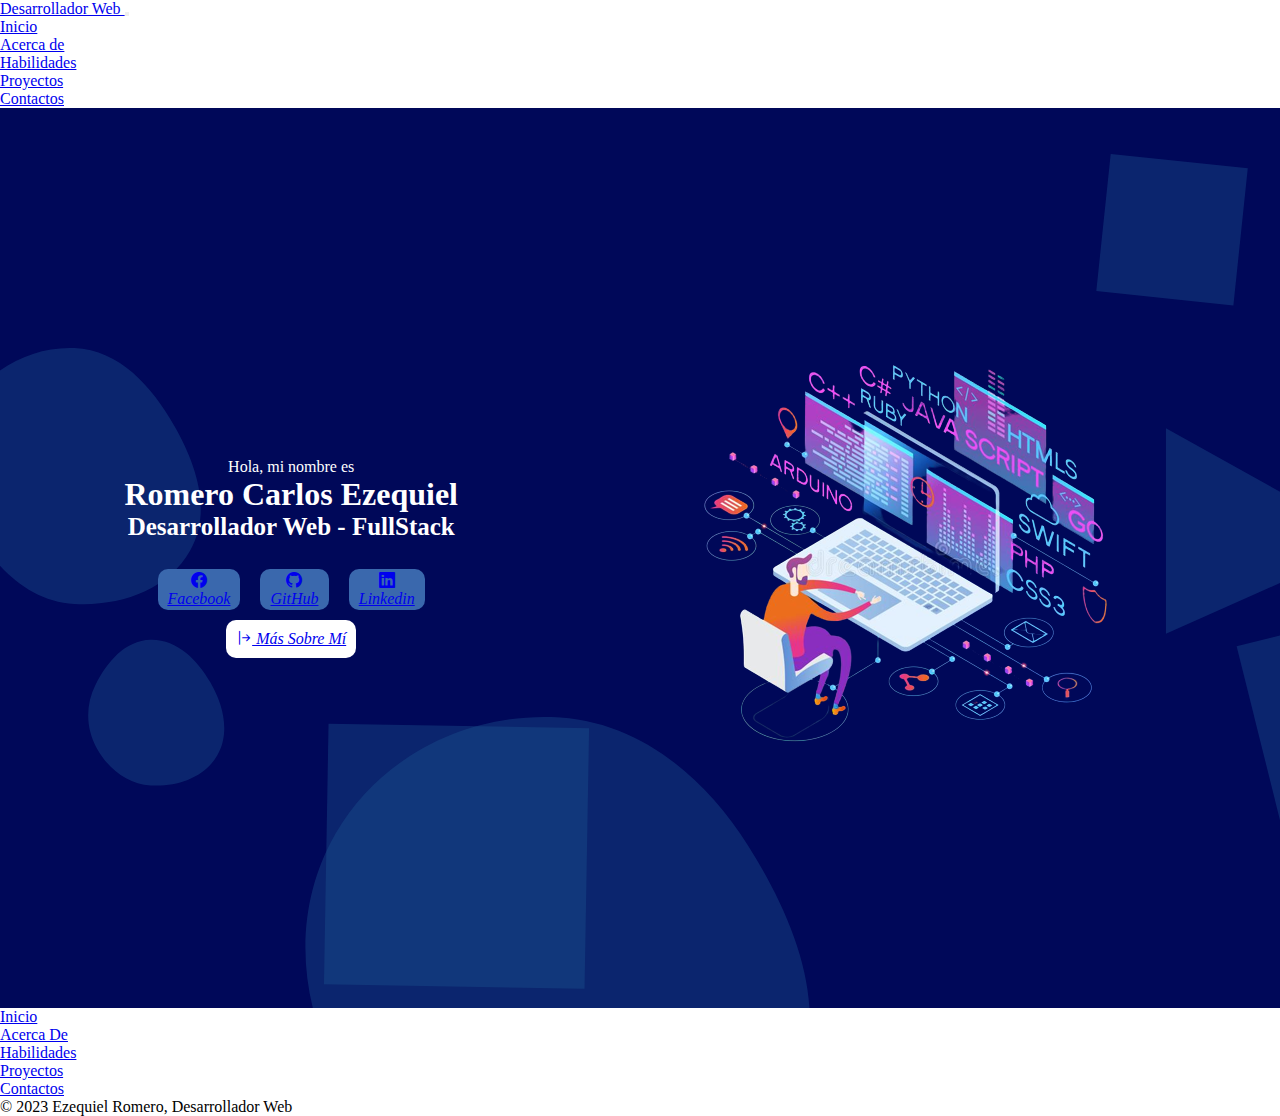
<file: index.html>
<!DOCTYPE html>
<html lang="es">
  <head>
    <meta charset="UTF-8" />
    <meta http-equiv="X-UA-Compatible" content="IE=edge" />
    <meta name="viewport" content="width=device-width, initial-scale=1.0" />
    <title>Portfolio - Inicio</title>
    <link
      href="https://cdn.jsdelivr.net/npm/bootstrap@5.3.0-alpha3/dist/css/bootstrap.min.css"
      rel="stylesheet"
      integrity="sha384-KK94CHFLLe+nY2dmCWGMq91rCGa5gtU4mk92HdvYe+M/SXH301p5ILy+dN9+nJOZ"
      crossorigin="anonymous"
    />
    <link
      rel="stylesheet"
      href="https://cdn.jsdelivr.net/npm/bootstrap-icons@1.10.5/font/bootstrap-icons.css"
    />
    <link rel="stylesheet" href="./styles/index.css" />
  </head>

  <body>
    <!-- Header -->
    <header>
      <nav class="navbar navbar-expand-lg bg-dark bg-gradient">
        <div class="container-fluid">
          <a class="navbar-brand col-lg-6 text-light" href="./index.html">
            Desarrollador Web
          </a>
          <button
            class="navbar-toggler bg-primary"
            type="button"
            data-bs-toggle="collapse"
            data-bs-target="#navbarsExample09"
            aria-controls="navbarsExample09"
            aria-expanded="false"
            aria-label="Toggle navigation"
          >
            <!-- Icono Hamburguesa -->
            <span class="navbar-toggler-icon"></span>
          </button>

          <!-- Barra de Navegación -->
          <div class="collapse navbar-collapse" id="navbarsExample09">
            <ul class="navbar-nav me-auto align-items-center">
              <li class="nav-item me-2">
                <a
                  class="nav-link text-light border-bottom border-top border-primary rounded"
                  href="index.html"
                >
                  Inicio
                </a>
              </li>

              <li class="nav-item me-2">
                <a class="nav-link text-light" href="about.html">Acerca de</a>
              </li>

              <li class="nav-item me-2">
                <a class="nav-link text-light" href="habilidades.html">
                  Habilidades
                </a>
              </li>

              <li class="nav-item me-2">
                <a class="nav-link text-light" href="proyectos.html">
                  Proyectos
                </a>
              </li>

              <li class="nav-item me-2">
                <a class="nav-link text-light" href="contactos.html">
                  Contactos
                </a>
              </li>
            </ul>
          </div>
        </div>
      </nav>
    </header>

    <!-- Principal -->
    <main>
      <article>
        <div class="contenedor contenedor-main-secciones">
          <section class="main-secciones-info">
            <!-- Info Personal Principal -->
            <p class="saludo">Hola, mi nombre es</p>
            <h1 class="nombre">Romero Carlos Ezequiel</h1>
            <p class="profesion">Desarrollador Web - FullStack</p>
            <br />
            <!-- Enlaces hacia las redes -->
            <div class="main-redes">
              <p>
                <a
                  href="http://facebook.com"
                  target="_blank"
                  rel="noopener noreferrer"
                  ><i class="bi bi-facebook text-light"> Facebook</i>
                </a>
              </p>
              <p>
                <a
                  href="http://github.com"
                  target="_blank"
                  rel="noopener noreferrer"
                  ><i class="bi bi-github text-light"> GitHub</i>
                </a>
              </p>
              <p>
                <a
                  href="http://ar.linkedin.com"
                  target="_blank"
                  rel="noopener noreferrer"
                  ><i class="bi bi-linkedin text-light"> Linkedin</i>
                </a>
              </p>
            </div>
            <div>
              <p class="boton">
                <a href="./about.html" rel="noopener noreferrer"
                  ><i class="bi bi-arrow-bar-right"> Más Sobre Mí</i>
                </a>
              </p>
            </div>
          </section>
          <section class="main-secciones-img">
            <img
              src="./images/imagen-programming.png"
              alt="imagen-programacion"
            />
          </section>
        </div>
      </article>
    </main>

    <!-- Footer -->

    <footer class="py-3 bg-dark">
      <ul class="nav justify-content-center border-bottom pb-3 mb-3">
        <li class="nav-item">
          <a href="index.html" class="nav-link px-2 text-light">Inicio</a>
        </li>
        <li class="nav-item">
          <a href="/about.html" class="nav-link px-2 text-light">Acerca De</a>
        </li>
        <li class="nav-item">
          <a href="/habilidades.html" class="nav-link px-2 text-light">
            Habilidades
          </a>
        </li>
        <li class="nav-item">
          <a href="./proyectos.html" class="nav-link px-2 text-light">
            Proyectos
          </a>
        </li>
        <li class="nav-item">
          <a href="./contactos.html" class="nav-link px-2 text-light">
            Contactos
          </a>
        </li>
      </ul>
      <p class="text-center text-light">
        © 2023 Ezequiel Romero, Desarrollador Web
      </p>
    </footer>

    <script
      src="https://cdn.jsdelivr.net/npm/bootstrap@5.3.0-alpha3/dist/js/bootstrap.bundle.min.js"
      integrity="sha384-ENjdO4Dr2bkBIFxQpeoTz1HIcje39Wm4jDKdf19U8gI4ddQ3GYNS7NTKfAdVQSZe"
      crossorigin="anonymous"
    ></script>
  </body>
</html>
</file>
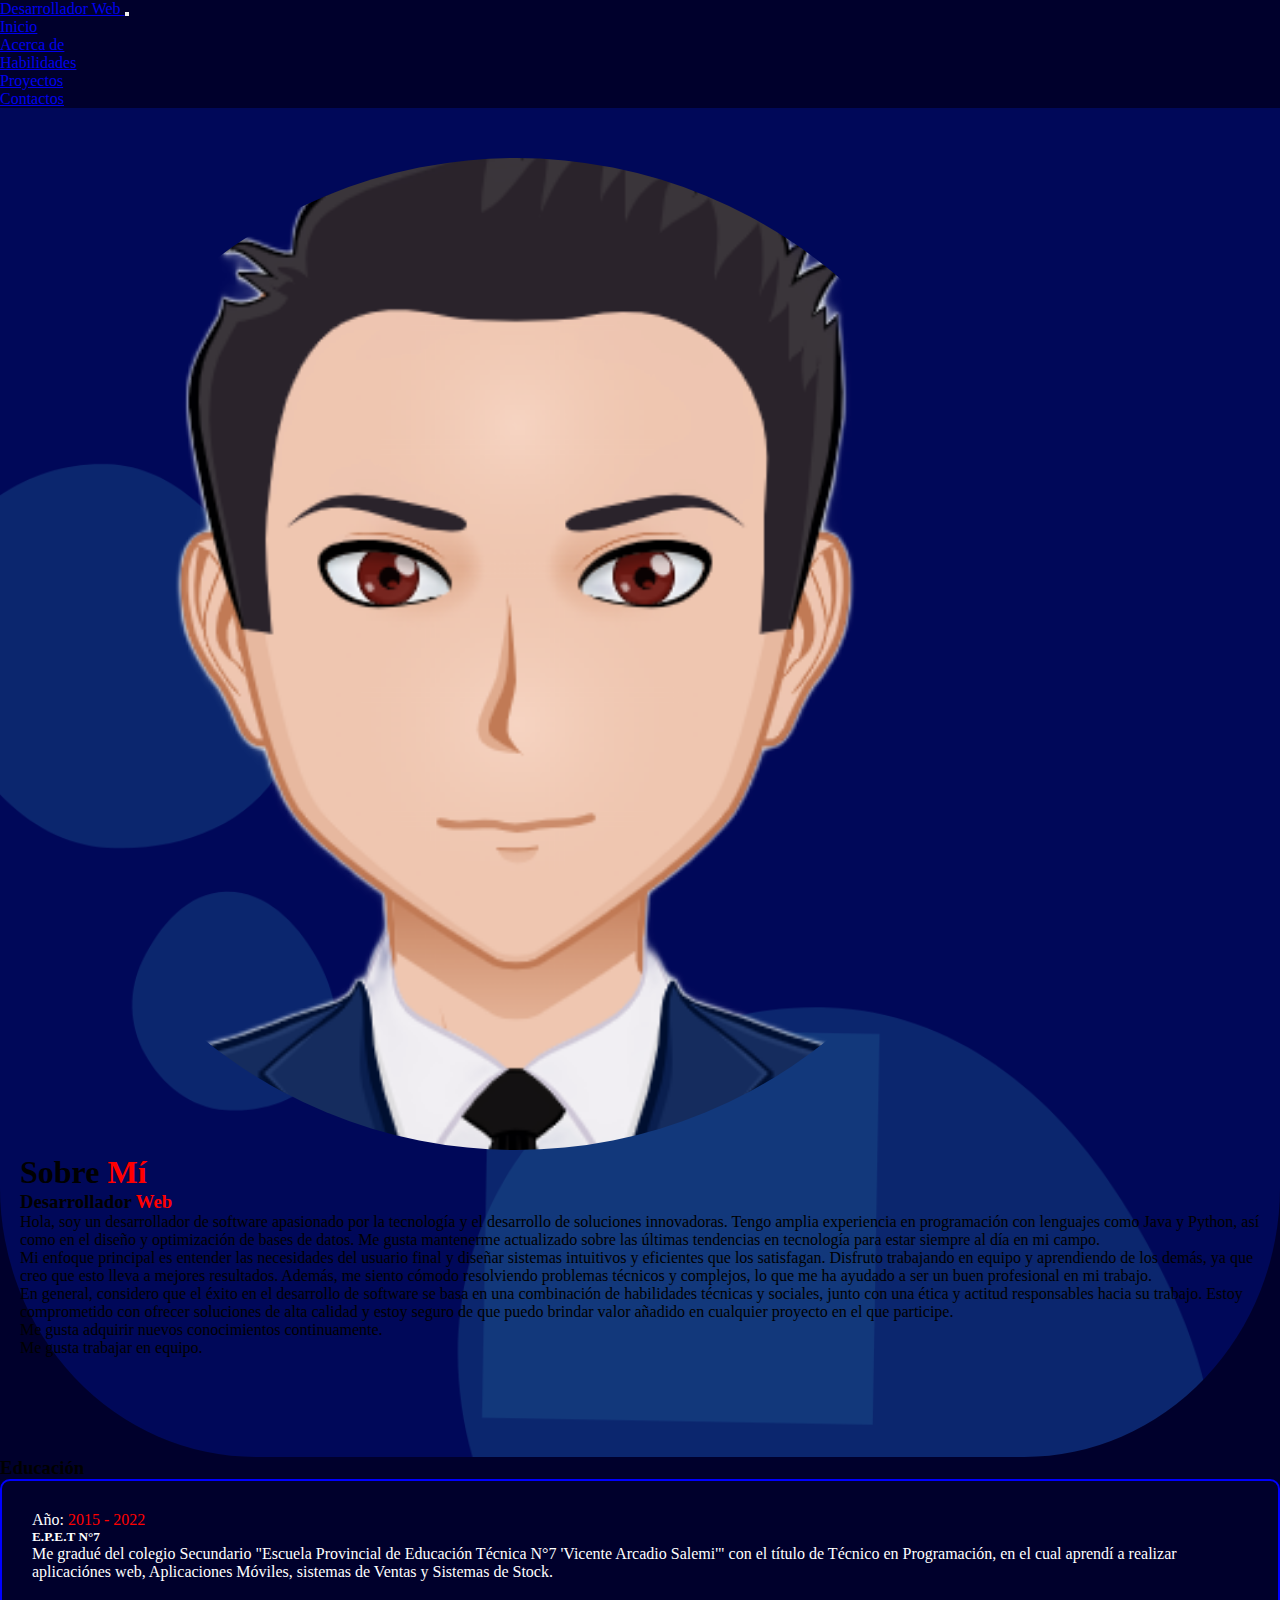
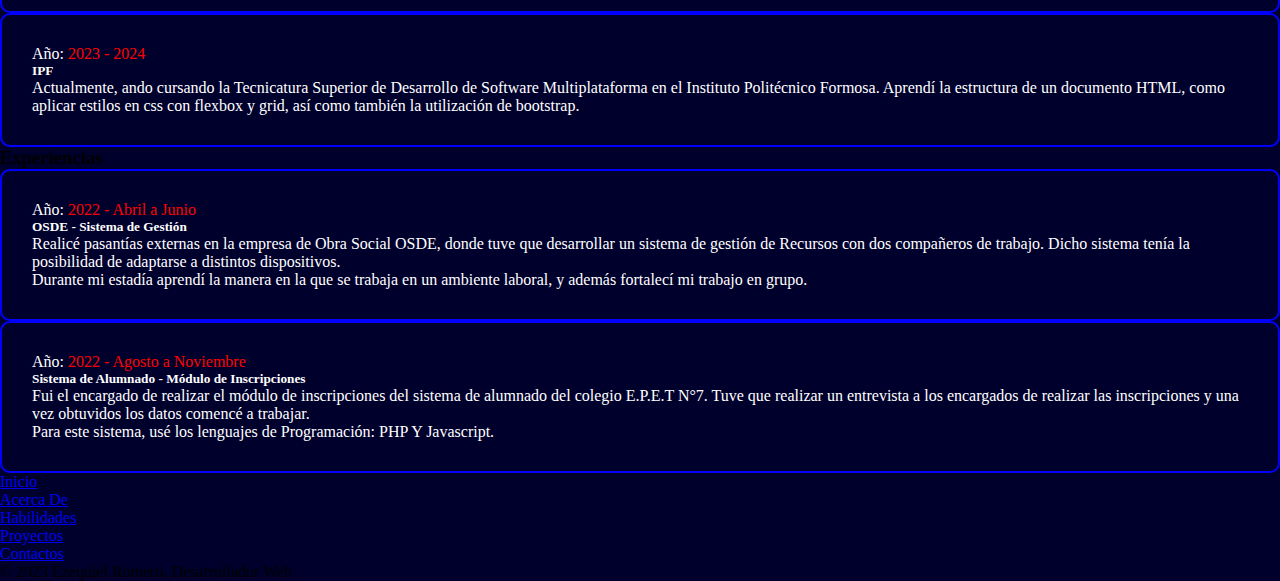
<file: about.html>
<!DOCTYPE html>
<html lang="es">
  <head>
    <meta charset="UTF-8" />
    <meta http-equiv="X-UA-Compatible" content="IE=edge" />
    <meta name="viewport" content="width=device-width, initial-scale=1.0" />
    <title>Portfolio - Sobre mí</title>
    <link
      href="https://cdn.jsdelivr.net/npm/bootstrap@5.3.0-alpha3/dist/css/bootstrap.min.css"
      rel="stylesheet"
      integrity="sha384-KK94CHFLLe+nY2dmCWGMq91rCGa5gtU4mk92HdvYe+M/SXH301p5ILy+dN9+nJOZ"
      crossorigin="anonymous"
    />
    <link
      rel="stylesheet"
      href="https://cdn.jsdelivr.net/npm/bootstrap-icons@1.10.5/font/bootstrap-icons.css"
    />
    <link rel="stylesheet" href="./styles/about.css" />
  </head>

  <body>
    <!-- Header -->
    <header>
      <nav class="navbar navbar-expand-lg bg-dark bg-gradient">
        <div class="container-fluid">
          <a class="navbar-brand col-lg-6 text-light" href="./index.html">
            Desarrollador Web
          </a>
          <button
            class="navbar-toggler bg-primary"
            type="button"
            data-bs-toggle="collapse"
            data-bs-target="#navbarsExample09"
            aria-controls="navbarsExample09"
            aria-expanded="false"
            aria-label="Toggle navigation"
          >
            <!-- Icono Hamburguesa -->
            <span class="navbar-toggler-icon"></span>
          </button>

          <!-- Barra de Navegación -->
          <div class="collapse navbar-collapse" id="navbarsExample09">
            <ul class="navbar-nav me-auto align-items-center">
              <li class="nav-item me-2">
                <a class="nav-link text-light" href="index.html"> Inicio </a>
              </li>
              <li class="nav-item me-2">
                <a
                  class="nav-link text-light border-bottom border-top border-primary rounded"
                  href="about.html"
                  >Acerca de</a
                >
              </li>
              <li class="nav-item me-2">
                <a class="nav-link text-light" href="habilidades.html">
                  Habilidades
                </a>
              </li>
              <li class="nav-item me-2">
                <a class="nav-link text-light" href="proyectos.html">
                  Proyectos
                </a>
              </li>
              <li class="nav-item me-2">
                <a class="nav-link text-light" href="contactos.html">
                  Contactos
                </a>
              </li>
            </ul>
          </div>
        </div>
      </nav>
    </header>

    <main>
      <!-- Seccion principal con descripcion e imagen -->
      <section class="contenedor">
        <div class="row">
          <section
            class="col-lg-5 d-flex align-items-center justify-content-center"
          >
            <img src="./images/myAvatar.png" alt="avatar" />
          </section>

          <section class="col-lg-6 text-light">
            <h1>Sobre <span>Mí</span></h1>
            <h3>Desarrollador <span>Web</span></h3>
            <p>
              Hola, soy un desarrollador de software apasionado por la
              tecnología y el desarrollo de soluciones innovadoras. Tengo amplia
              experiencia en programación con lenguajes como Java y Python, así
              como en el diseño y optimización de bases de datos. Me gusta
              mantenerme actualizado sobre las últimas tendencias en tecnología
              para estar siempre al día en mi campo. <br />

              Mi enfoque principal es entender las necesidades del usuario final
              y diseñar sistemas intuitivos y eficientes que los satisfagan.
              Disfruto trabajando en equipo y aprendiendo de los demás, ya que
              creo que esto lleva a mejores resultados. Además, me siento cómodo
              resolviendo problemas técnicos y complejos, lo que me ha ayudado a
              ser un buen profesional en mi trabajo.
              <br />

              En general, considero que el éxito en el desarrollo de software se
              basa en una combinación de habilidades técnicas y sociales, junto
              con una ética y actitud responsables hacia su trabajo. Estoy
              comprometido con ofrecer soluciones de alta calidad y estoy seguro
              de que puedo brindar valor añadido en cualquier proyecto en el que
              participe.
            </p>

            <div class="row">
              <div class="col-6">
                <p>Me gusta adquirir nuevos conocimientos continuamente.</p>
              </div>
              <div class="col-6">
                <p>Me gusta trabajar en equipo.</p>
              </div>
            </div>
          </section>
        </div>
      </section>

      <!-- Segunda sección donde aparece la educación y las experiencias -->
      <article class="container-fluid">
        <section class="justify-items-center my-5">
          <!-- EDUCACION -->
          <h3 class="col-12 text-center my-5 py-3 text-light">Educación</h3>
          <section>
            <div class="row row-cols-2 gap-3 justify-content-center">
              <div class="col-sm-7 col-lg-5 estudios-exp">
                <p>Año: <span>2015 - 2022</span></p>
                <h5>E.P.E.T N°7</h5>
                <p>
                  Me gradué del colegio Secundario "Escuela Provincial de
                  Educación Técnica N°7 'Vicente Arcadio Salemi'" con el título
                  de Técnico en Programación, en el cual aprendí a realizar
                  aplicaciónes web, Aplicaciones Móviles, sistemas de Ventas y
                  Sistemas de Stock.
                </p>
              </div>
              <div class="col-sm-7 col-lg-5 estudios-exp">
                <p>Año: <span>2023 - 2024</span></p>
                <h5>IPF</h5>
                <p>
                  Actualmente, ando cursando la Tecnicatura Superior de
                  Desarrollo de Software Multiplataforma en el Instituto
                  Politécnico Formosa. Aprendí la estructura de un documento
                  HTML, como aplicar estilos en css con flexbox y grid, así como
                  también la utilización de bootstrap.
                </p>
              </div>
            </div>
          </section>

          <!-- EXPERIENCIAS -->
          <h3 class="col-12 text-center my-5 py-3 text-light">Experiencias</h3>
          <section>
            <div class="row row-cols-2 gap-3 justify-content-center">
              <div class="col-sm-7 col-lg-5 estudios-exp">
                <p>Año: <span>2022 - Abril a Junio</span></p>
                <h5>OSDE - Sistema de Gestión</h5>
                <p>
                  Realicé pasantías externas en la empresa de Obra Social OSDE,
                  donde tuve que desarrollar un sistema de gestión de Recursos
                  con dos compañeros de trabajo. Dicho sistema tenía la
                  posibilidad de adaptarse a distintos dispositivos.
                </p>
                <p>
                  Durante mi estadía aprendí la manera en la que se trabaja en
                  un ambiente laboral, y además fortalecí mi trabajo en grupo.
                </p>
              </div>
              <div class="col-sm-7 col-lg-5 estudios-exp">
                <p>Año: <span>2022 - Agosto a Noviembre</span></p>
                <h5>Sistema de Alumnado - Módulo de Inscripciones</h5>
                <p>
                  Fui el encargado de realizar el módulo de inscripciones del
                  sistema de alumnado del colegio E.P.E.T N°7. Tuve que realizar
                  un entrevista a los encargados de realizar las inscripciones y
                  una vez obtuvidos los datos comencé a trabajar.
                </p>
                <p>
                  Para este sistema, usé los lenguajes de Programación: PHP Y
                  Javascript.
                </p>
              </div>
            </div>
          </section>
        </section>
      </article>
    </main>

    <footer class="py-3 bg-dark">
      <ul class="nav justify-content-center border-bottom pb-3 mb-3">
        <li class="nav-item">
          <a href="index.html" class="nav-link px-2 text-light">Inicio</a>
        </li>
        <li class="nav-item">
          <a href="/about.html" class="nav-link px-2 text-light">Acerca De</a>
        </li>
        <li class="nav-item">
          <a href="/habilidades.html" class="nav-link px-2 text-light">
            Habilidades
          </a>
        </li>
        <li class="nav-item">
          <a href="./proyectos.html" class="nav-link px-2 text-light">
            Proyectos
          </a>
        </li>
        <li class="nav-item">
          <a href="./contactos.html" class="nav-link px-2 text-light">
            Contactos
          </a>
        </li>
      </ul>
      <p class="text-center text-light">
        © 2023 Ezequiel Romero, Desarrollador Web
      </p>
    </footer>

    <script
      src="https://cdn.jsdelivr.net/npm/bootstrap@5.3.0-alpha3/dist/js/bootstrap.bundle.min.js"
      integrity="sha384-ENjdO4Dr2bkBIFxQpeoTz1HIcje39Wm4jDKdf19U8gI4ddQ3GYNS7NTKfAdVQSZe"
      crossorigin="anonymous"
    ></script>
  </body>
</html>
</file>
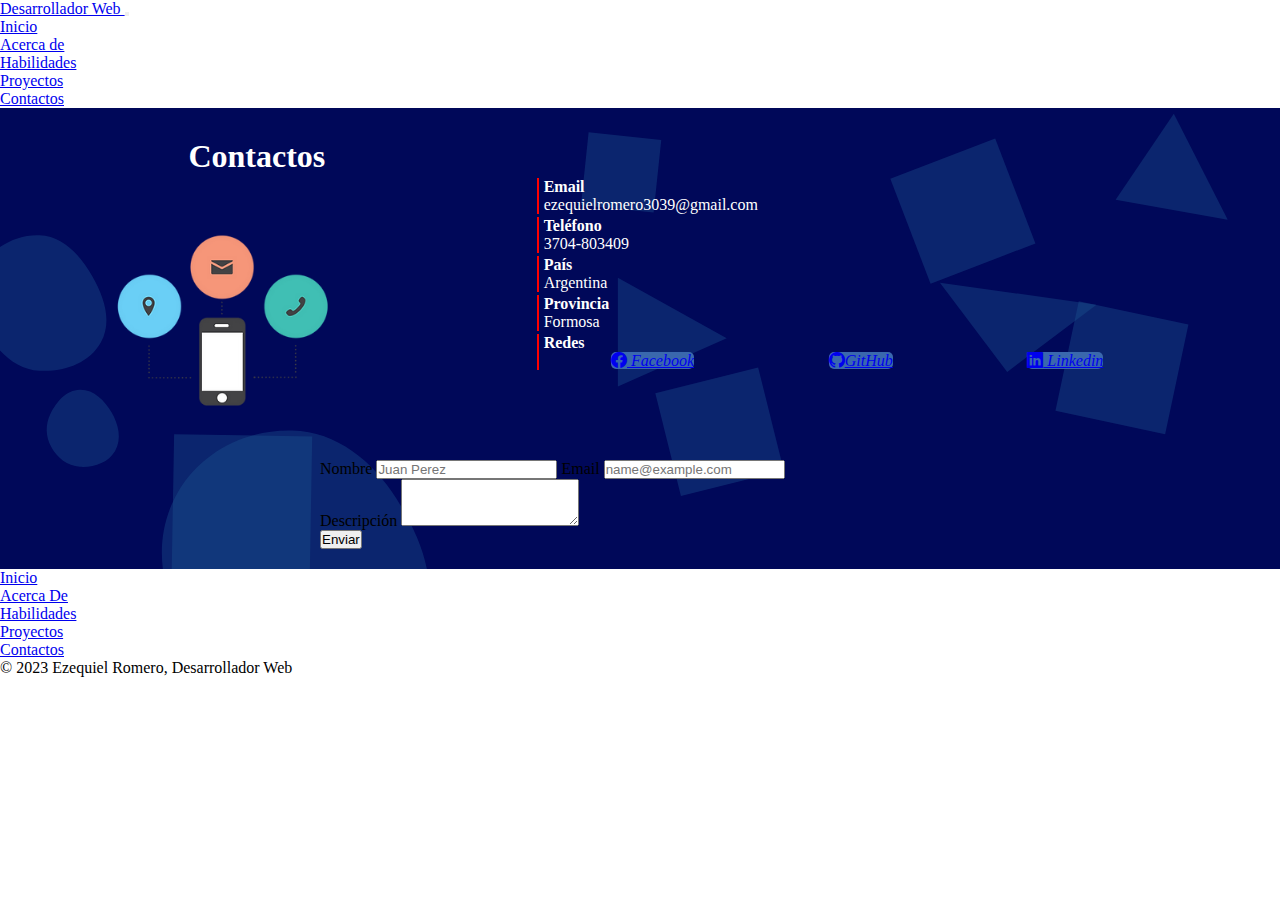
<file: contactos.html>
<!DOCTYPE html>
<html lang="es">
  <head>
    <meta charset="UTF-8" />
    <meta http-equiv="X-UA-Compatible" content="IE=edge" />
    <meta name="viewport" content="width=device-width, initial-scale=1.0" />
    <title>Portfolio - Contactos</title>
    <link
      href="https://cdn.jsdelivr.net/npm/bootstrap@5.3.0-alpha3/dist/css/bootstrap.min.css"
      rel="stylesheet"
      integrity="sha384-KK94CHFLLe+nY2dmCWGMq91rCGa5gtU4mk92HdvYe+M/SXH301p5ILy+dN9+nJOZ"
      crossorigin="anonymous"
    />
    <link
      rel="stylesheet"
      href="https://cdn.jsdelivr.net/npm/bootstrap-icons@1.10.5/font/bootstrap-icons.css"
    />
    <link rel="stylesheet" href="./styles/contactos.css" />
  </head>

  <body>
    <!-- Header -->
    <header>
      <nav class="navbar navbar-expand-lg bg-dark bg-gradient">
        <div class="container-fluid">
          <a class="navbar-brand col-lg-6 text-light" href="./index.html">
            Desarrollador Web
          </a>
          <button
            class="navbar-toggler bg-primary"
            type="button"
            data-bs-toggle="collapse"
            data-bs-target="#navbarsExample09"
            aria-controls="navbarsExample09"
            aria-expanded="false"
            aria-label="Toggle navigation"
          >
            <!-- Icono Hamburguesa -->
            <span class="navbar-toggler-icon"></span>
          </button>

          <!-- Barra de Navegación -->
          <div class="collapse navbar-collapse" id="navbarsExample09">
            <ul class="navbar-nav me-auto align-items-center">
              <li class="nav-item me-2">
                <a class="nav-link text-light" href="index.html"> Inicio </a>
              </li>
              <li class="nav-item me-2">
                <a class="nav-link text-light" href="about.html">Acerca de</a>
              </li>
              <li class="nav-item me-2">
                <a class="nav-link text-light" href="habilidades.html">
                  Habilidades
                </a>
              </li>
              <li class="nav-item me-2">
                <a class="nav-link text-light" href="proyectos.html">
                  Proyectos
                </a>
              </li>
              <li class="nav-item me-2">
                <a
                  class="nav-link text-light border-bottom border-top border-primary rounded"
                  href="contactos.html"
                >
                  Contactos
                </a>
              </li>
            </ul>
          </div>
        </div>
      </nav>
    </header>

    <main class="contenedor contenedor-main">
      <section class="d-flex flex-column align-items-center">
        <h1>Contactos</h1>
        <img src="./images/contacto.png" alt="contactos" />
      </section>

      <section class="contenedor-main-info">
        <div class="informacion bg-dark bg-opacity-50 rounded">
          <p class="titulo text-center">Email</p>
          <p class="valor text-center">ezequielromero3039@gmail.com</p>
        </div>
        <div class="informacion bg-dark bg-opacity-50 rounded">
          <p class="titulo text-center">Teléfono</p>
          <p class="valor text-center">3704-803409</p>
        </div>
        <div class="informacion bg-dark bg-opacity-50 rounded">
          <p class="titulo text-center">País</p>
          <p class="valor text-center">Argentina</p>
        </div>
        <div class="informacion bg-dark bg-opacity-50 rounded">
          <p class="titulo text-center">Provincia</p>
          <p class="valor text-center">Formosa</p>
        </div>
        <div class="informacion bg-dark bg-opacity-50 rounded">
          <p class="titulo text-center">Redes</p>
          <div class="redes text-center">
            <p>
              <a
                href="http://facebook.com"
                target="_blank"
                rel="noopener noreferrer"
                ><i class="bi bi-facebook text-light"> Facebook</i></a
              >
            </p>
            <p>
              <a
                href="http://github.com"
                target="_blank"
                rel="noopener noreferrer"
                ><i class="bi bi-github text-light">GitHub</i></a
              >
            </p>
            <p>
              <a
                href="http://ar.linkedin.com"
                target="_blank"
                rel="noopener noreferrer"
                ><i class="bi bi-linkedin text-light"> Linkedin</i></a
              >
            </p>
          </div>
        </div>
      </section>

      <article class="formulario">
        <section class="bg-dark px-3 py-3 rounded bg-opacity-50">
          <form action="#" method="post">
            <section class="mb-3">
              <label for="nombre" class="form-label text-light">Nombre</label>
              <input
                type="text"
                class="form-control"
                id="nombre"
                placeholder="Juan Perez"
              />
              <label for="email" class="form-label text-light">Email</label>
              <input
                type="email"
                class="form-control"
                id="email"
                placeholder="name@example.com"
              />
            </section>
            <section class="mb-3">
              <label for="textarea" class="form-label text-light"
                >Descripción</label
              >
              <textarea class="form-control" id="textarea" rows="3"></textarea>
            </section>
            <section class="col-auto">
              <button type="submit" class="btn btn-primary mb-3">Enviar</button>
            </section>
          </form>
        </section>
      </article>
    </main>

    <footer class="py-3 bg-dark">
      <ul class="nav justify-content-center border-bottom pb-3 mb-3">
        <li class="nav-item">
          <a href="index.html" class="nav-link px-2 text-light">Inicio</a>
        </li>
        <li class="nav-item">
          <a href="/about.html" class="nav-link px-2 text-light">Acerca De</a>
        </li>
        <li class="nav-item">
          <a href="/habilidades.html" class="nav-link px-2 text-light">
            Habilidades
          </a>
        </li>
        <li class="nav-item">
          <a href="./proyectos.html" class="nav-link px-2 text-light">
            Proyectos
          </a>
        </li>
        <li class="nav-item">
          <a href="./contactos.html" class="nav-link px-2 text-light">
            Contactos
          </a>
        </li>
      </ul>
      <p class="text-center text-light">
        © 2023 Ezequiel Romero, Desarrollador Web
      </p>
    </footer>

    <script
      src="https://cdn.jsdelivr.net/npm/bootstrap@5.3.0-alpha3/dist/js/bootstrap.bundle.min.js"
      integrity="sha384-ENjdO4Dr2bkBIFxQpeoTz1HIcje39Wm4jDKdf19U8gI4ddQ3GYNS7NTKfAdVQSZe"
      crossorigin="anonymous"
    ></script>
  </body>
</html>
</file>
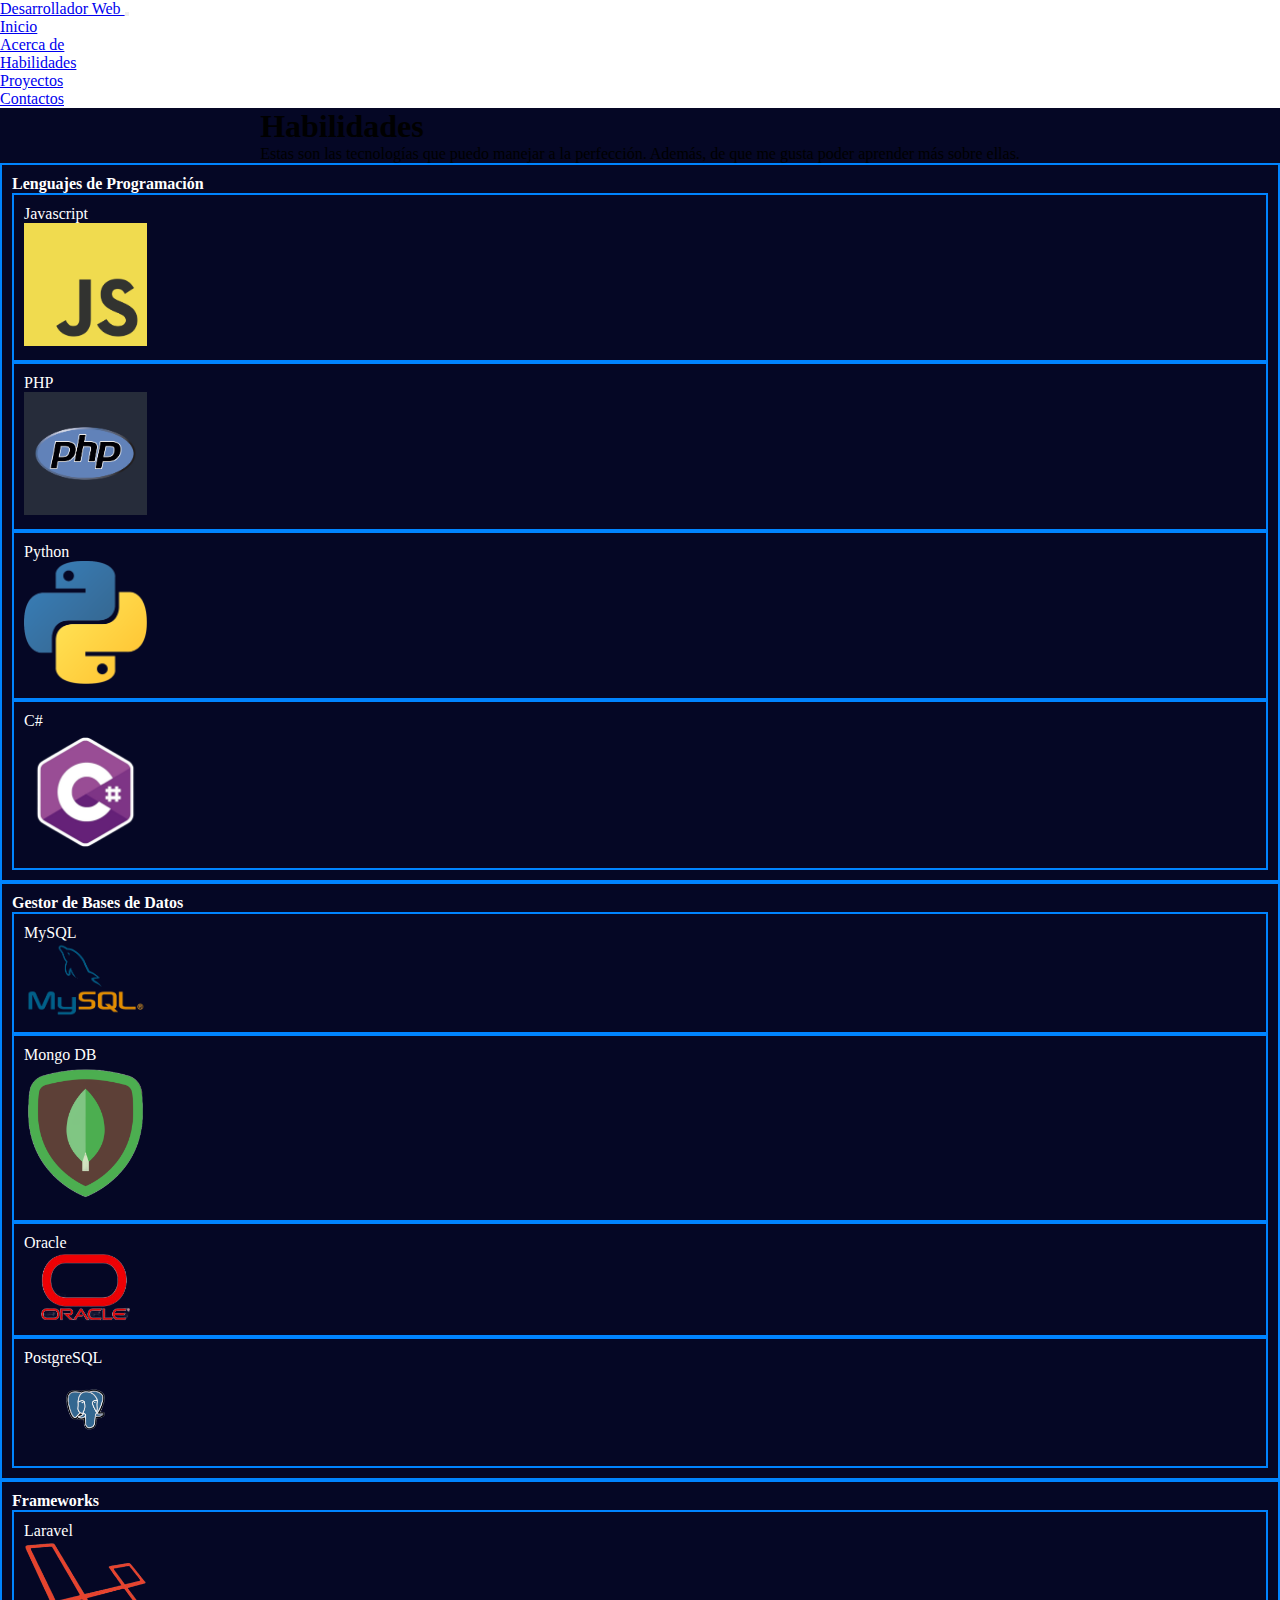
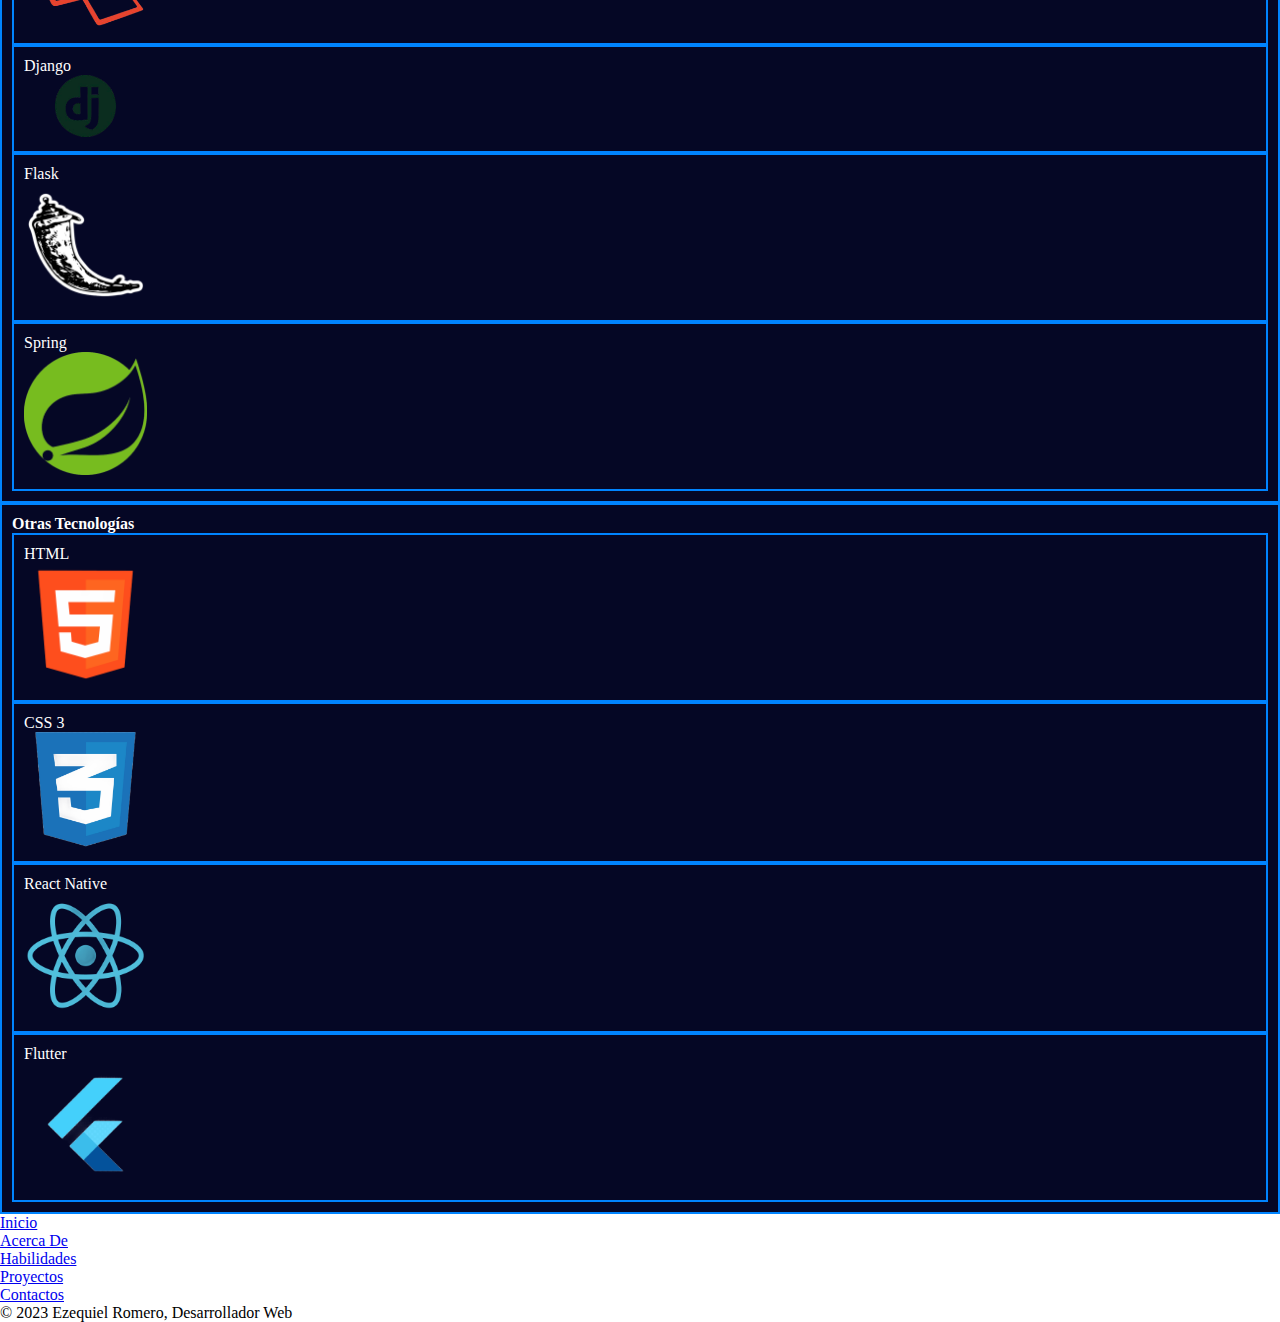
<file: habilidades.html>
<!DOCTYPE html>
<html lang="es">
  <head>
    <meta charset="UTF-8" />
    <meta http-equiv="X-UA-Compatible" content="IE=edge" />
    <meta name="viewport" content="width=device-width, initial-scale=1.0" />
    <title>Portfolio - Habilidades</title>
    <link
      href="https://cdn.jsdelivr.net/npm/bootstrap@5.3.0-alpha3/dist/css/bootstrap.min.css"
      rel="stylesheet"
      integrity="sha384-KK94CHFLLe+nY2dmCWGMq91rCGa5gtU4mk92HdvYe+M/SXH301p5ILy+dN9+nJOZ"
      crossorigin="anonymous"
    />
    <link
      rel="stylesheet"
      href="https://cdn.jsdelivr.net/npm/bootstrap-icons@1.10.5/font/bootstrap-icons.css"
    />
    <link rel="stylesheet" href="./styles/habilidades.css" />
  </head>

  <body>
    <!-- Header -->
    <header>
      <nav class="navbar navbar-expand-lg bg-dark bg-gradient">
        <div class="container-fluid">
          <a class="navbar-brand col-lg-6 text-light" href="./index.html">
            Desarrollador Web
          </a>
          <button
            class="navbar-toggler bg-primary"
            type="button"
            data-bs-toggle="collapse"
            data-bs-target="#navbarsExample09"
            aria-controls="navbarsExample09"
            aria-expanded="false"
            aria-label="Toggle navigation"
          >
            <!-- Icono Hamburguesa -->
            <span class="navbar-toggler-icon"></span>
          </button>

          <!-- Barra de Navegación -->
          <div class="collapse navbar-collapse" id="navbarsExample09">
            <ul class="navbar-nav me-auto align-items-center">
              <li class="nav-item me-2">
                <a class="nav-link text-light" href="index.html"> Inicio </a>
              </li>
              <li class="nav-item me-2">
                <a class="nav-link text-light" href="about.html">Acerca de</a>
              </li>
              <li class="nav-item me-2">
                <a
                  class="nav-link text-light border-bottom border-top border-primary rounded"
                  href="habilidades.html"
                >
                  Habilidades
                </a>
              </li>
              <li class="nav-item me-2">
                <a class="nav-link text-light" href="proyectos.html">
                  Proyectos
                </a>
              </li>
              <li class="nav-item me-2">
                <a class="nav-link text-light" href="contactos.html">
                  Contactos
                </a>
              </li>
            </ul>
          </div>
        </div>
      </nav>
    </header>

    <main class="contenedor px-5">
      <!-- Titulo Inicial -->
      <article class="text-center">
        <h1 class="text-light pt-5 px-3">Habilidades</h1>
        <p class="text-light px-3 py-5">
          Estas son las tecnologías que puedo manejar a la perfección. Además,
          de que me gusta poder aprender más sobre ellas.
        </p>
      </article>

      
      <section class="container pb-5">
        <div class="row gap-5 d-flex justify-content-center">
          <!-- Contenedor de los Lenguajes de Programacion -->
          <div class="col-sm-10 col-lg-5 rounded text-center px-4 py-4">
            <h4>Lenguajes de Programación</h4>
            <div class="d-flex justify-content-around my-2 px-2 border rounded">
              <p>Javascript</p>
              <img src="./images/habilidades/js.png" alt="javascript" />
            </div>
            <div class="d-flex justify-content-around mb-2 px-2 border rounded">
              <p>PHP</p>
              <img src="./images/habilidades/php.png" alt="php" />
            </div>
            <div class="d-flex justify-content-around mb-2 px-2 border rounded">
              <p>Python</p>
              <img src="./images/habilidades/python.png" alt="python" />
            </div>
            <div class="d-flex justify-content-around mb-2 px-2 border rounded">
              <p>C#</p>
              <img src="./images/habilidades/cshap.png" alt="c#" />
            </div>
          </div>
          <!-- Contenedor de los Gestores de Bases de Datos -->
          <div class="col-sm-10 col-lg-5 rounded text-center px-4 py-4">
            <h4>Gestor de Bases de Datos</h4>
            <div class="d-flex justify-content-around mb-2 px-2 border rounded">
              <p>MySQL</p>
              <img src="./images/habilidades/mysql.png" alt="mysql" />
            </div>
            <div class="d-flex justify-content-around mb-2 px-2 border rounded">
              <p>Mongo DB</p>
              <img src="./images/habilidades/mongodb.png" alt="mongo-bd" />
            </div>
            <div class="d-flex justify-content-around mb-2 px-2 border rounded">
              <p>Oracle</p>
              <img src="./images/habilidades/oracle.jpg" alt="oracle" />
            </div>
            <div class="d-flex justify-content-around mb-2 px-2 border rounded">
              <p>PostgreSQL</p>
              <img src="./images/habilidades/postgresql.png" alt="PostgreSql" />
            </div>
          </div>
          <!-- Contenedor de los Frameworks -->
          <div class="col-sm-10 col-lg-5 rounded text-center px-4 py-4">
            <h4>Frameworks</h4>
            <div class="d-flex justify-content-around mb-2 px-2 border rounded">
              <p>Laravel</p>
              <img src="./images/habilidades/laravel.png" alt="laravel" />
            </div>
            <div class="d-flex justify-content-around mb-2 px-2 border rounded">
              <p>Django</p>
              <img src="./images/habilidades/djanjo.png" alt="Django" />
            </div>
            <div class="d-flex justify-content-around mb-2 px-2 border rounded">
              <p>Flask</p>
              <img src="./images/habilidades/flask.png" alt="flask-logo" />
            </div>
            <div class="d-flex justify-content-around mb-2 px-2 border rounded">
              <p>Spring</p>
              <img src="./images/habilidades/spring.png" alt="spring-logo" />
            </div>
          </div>
          <!-- Contenedor de los otras tecnologías -->
          <div class="col-sm-10 col-lg-5 rounded text-center px-4 py-4">
            <h4>Otras Tecnologías</h4>
            <div class="d-flex justify-content-around mb-2 px-2 border rounded">
              <p>HTML</p>
              <img src="./images/habilidades/html.png" alt="html-logo" />
            </div>
            <div class="d-flex justify-content-around mb-2 px-2 border rounded">
              <p>CSS 3</p>
              <img src="./images/habilidades/css.jpg" alt="css-logo" />
            </div>
            <div class="d-flex justify-content-around mb-2 px-2 border rounded">
              <p>React Native</p>
              <img src="./images/habilidades/react-native.png" alt="" />
            </div>
            <div class="d-flex justify-content-around mb-2 px-2 border rounded">
              <p>Flutter</p>
              <img src="./images/habilidades/flutter.jpg" alt="flutter-logo" />
            </div>
          </div>
        </div>
      </section>
    </main>

    <footer class="py-3 bg-dark">
      <ul class="nav justify-content-center border-bottom pb-3 mb-3">
        <li class="nav-item">
          <a href="index.html" class="nav-link px-2 text-light">Inicio</a>
        </li>
        <li class="nav-item">
          <a href="/about.html" class="nav-link px-2 text-light">Acerca De</a>
        </li>
        <li class="nav-item">
          <a href="/habilidades.html" class="nav-link px-2 text-light">
            Habilidades
          </a>
        </li>
        <li class="nav-item">
          <a href="./proyectos.html" class="nav-link px-2 text-light">
            Proyectos
          </a>
        </li>
        <li class="nav-item">
          <a href="./contactos.html" class="nav-link px-2 text-light">
            Contactos
          </a>
        </li>
      </ul>
      <p class="text-center text-light">
        © 2023 Ezequiel Romero, Desarrollador Web
      </p>
    </footer>

    <script
      src="https://cdn.jsdelivr.net/npm/bootstrap@5.3.0-alpha3/dist/js/bootstrap.bundle.min.js"
      integrity="sha384-ENjdO4Dr2bkBIFxQpeoTz1HIcje39Wm4jDKdf19U8gI4ddQ3GYNS7NTKfAdVQSZe"
      crossorigin="anonymous"
    ></script>
  </body>
</html>
</file>
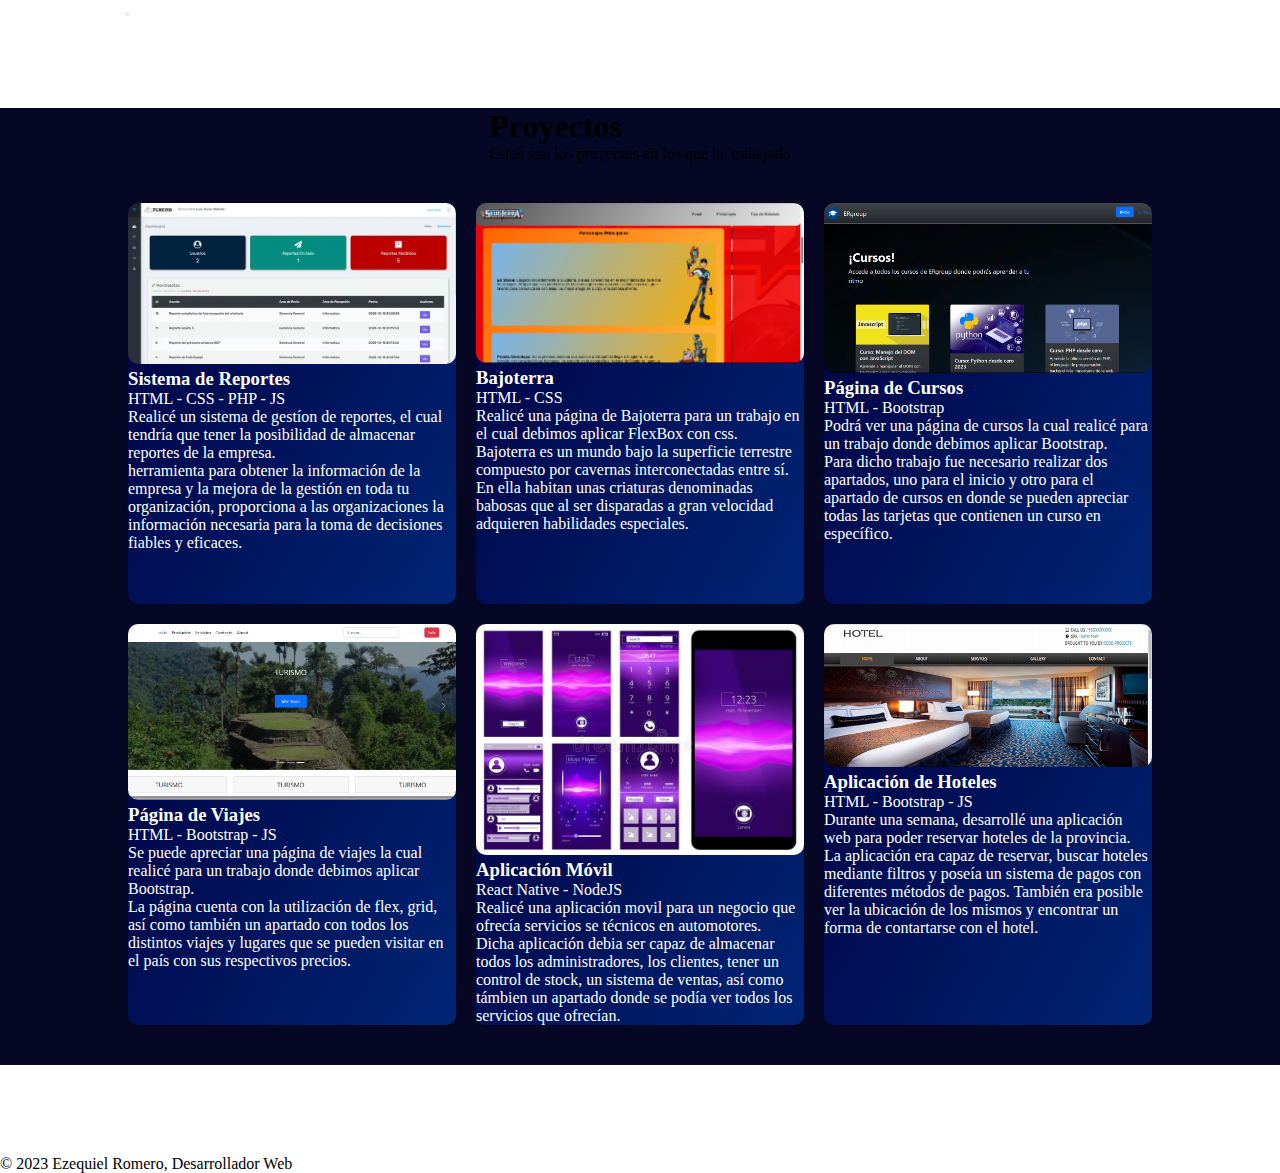
<file: proyectos.html>
<!DOCTYPE html>
<html lang="es">
  <head>
    <meta charset="UTF-8" />
    <meta http-equiv="X-UA-Compatible" content="IE=edge" />
    <meta name="viewport" content="width=device-width, initial-scale=1.0" />
    <title>Portfolio - Proyectos</title>
    <link
      href="https://cdn.jsdelivr.net/npm/bootstrap@5.3.0-alpha3/dist/css/bootstrap.min.css"
      rel="stylesheet"
      integrity="sha384-KK94CHFLLe+nY2dmCWGMq91rCGa5gtU4mk92HdvYe+M/SXH301p5ILy+dN9+nJOZ"
      crossorigin="anonymous"
    />
    <link
      rel="stylesheet"
      href="https://cdn.jsdelivr.net/npm/bootstrap-icons@1.10.5/font/bootstrap-icons.css"
    />
    <link rel="stylesheet" href="./styles/proyectos.css" />
  </head>
  <body>
    <!-- Header -->
    <header>
      <nav class="navbar navbar-expand-lg bg-dark bg-gradient">
        <div class="container-fluid">
          <a class="navbar-brand col-lg-6 text-light" href="./index.html">
            Desarrollador Web
          </a>
          <button
            class="navbar-toggler bg-primary"
            type="button"
            data-bs-toggle="collapse"
            data-bs-target="#navbarsExample09"
            aria-controls="navbarsExample09"
            aria-expanded="false"
            aria-label="Toggle navigation"
          >
            <!-- Icono Hamburguesa -->
            <span class="navbar-toggler-icon"></span>
          </button>

          <!-- Barra de Navegación -->
          <div class="collapse navbar-collapse" id="navbarsExample09">
            <ul class="navbar-nav me-auto align-items-center">
              <li class="nav-item me-2">
                <a class="nav-link text-light" href="index.html"> Inicio </a>
              </li>
              <li class="nav-item me-2">
                <a class="nav-link text-light" href="about.html">Acerca de</a>
              </li>
              <li class="nav-item me-2">
                <a class="nav-link text-light" href="habilidades.html">
                  Habilidades
                </a>
              </li>
              <li class="nav-item me-2">
                <a
                  class="nav-link text-light border-bottom border-top border-primary rounded"
                  href="proyectos.html"
                >
                  Proyectos
                </a>
              </li>
              <li class="nav-item me-2">
                <a class="nav-link text-light" href="contactos.html">
                  Contactos
                </a>
              </li>
            </ul>
          </div>
        </div>
      </nav>
    </header>

    <main class="container-fluid">
      <section class="container">
        <h1 class="text-light text-center py-3">Proyectos</h1>
        <p class="text-light text-center">
          Estos son los proyectos en los que he trabajado
        </p>
      </section>
      <!-- Seccion de proyectos -->
      <section id="proyectos">
        <div class="tile tile-1 border">
          <div>
            <a
              href="https://github.com/RomeroEzequiel19/SistemaDeGestionYReportes.git"
              target="_blank"
              rel="noopener noreferrer"
            >
              <img
                src="./images/proyectos/sistema-reportes.jpg"
                alt="sistemas-de-reportes"
              />
              <div class="px-2 py-3 text-center">
                <h3>Sistema de Reportes</h3>
                <p>HTML - CSS - PHP - JS</p>
                <p>
                  Realicé un sistema de gestíon de reportes, el cual tendría que
                  tener la posibilidad de almacenar reportes de la empresa.
                  <br />
                  herramienta para obtener la información de la empresa y la
                  mejora de la gestión en toda tu organización, proporciona a
                  las organizaciones la información necesaria para la toma de
                  decisiones fiables y eficaces.
                </p>
              </div>
            </a>
          </div>
        </div>
        <div class="tile tile-2 border">
          <div>
            <a
              href="https://github.com/RomeroEzequiel19/Layout-con-FlexBox.git"
              target="_blank"
              rel="noopener noreferrer"
            >
              <img src="./images/proyectos/bajoterra.png" alt="bajoterra" />
              <div class="px-2 py-3 text-center">
                <h3>Bajoterra</h3>
                <p>HTML - CSS</p>
                <p>
                  Realicé una página de Bajoterra para un trabajo en el cual
                  debimos aplicar FlexBox con css.
                  <br />
                  Bajoterra es un mundo bajo la superficie terrestre compuesto
                  por cavernas interconectadas entre sí. En ella habitan unas
                  criaturas denominadas babosas que al ser disparadas a gran
                  velocidad adquieren habilidades especiales.
                </p>
              </div>
            </a>
          </div>
        </div>
        <div class="tile tile-3 border">
          <div>
            <a
              href="https://github.com/RomeroEzequiel19/practica_bootstrap_5.git"
              target="_blank"
              rel="noopener noreferrer"
            >
              <img src="./images/proyectos/cursos.png" alt="cursos" />
              <div class="px-2 py-3 text-center">
                <h3>Página de Cursos</h3>
                <p>HTML - Bootstrap</p>
                <p>
                  Podrá ver una página de cursos la cual realicé para un trabajo
                  donde debimos aplicar Bootstrap.
                  <br />
                  Para dicho trabajo fue necesario realizar dos apartados, uno
                  para el inicio y otro para el apartado de cursos en donde se
                  pueden apreciar todas las tarjetas que contienen un curso en
                  específico.
                </p>
              </div>
            </a>
          </div>
        </div>
        <div class="tile tile-4 border">
          <div>
            <a
              href="https://github.com/RomeroEzequiel19/pagina_viajes.git"
              target="_blank"
              rel="noopener noreferrer"
            >
              <img src="./images/proyectos/viajes.png" alt="viajes" />
              <div class="px-2 py-3 text-center">
                <h3>Página de Viajes</h3>
                <p>HTML - Bootstrap - JS</p>
                <p>
                  Se puede apreciar una página de viajes la cual realicé para un
                  trabajo donde debimos aplicar Bootstrap.
                  <br />
                  La página cuenta con la utilización de flex, grid, así como
                  también un apartado con todos los distintos viajes y lugares
                  que se pueden visitar en el país con sus respectivos precios.
                </p>
              </div>
            </a>
          </div>
        </div>
        <div class="tile tile-5 border">
          <div>
            <a
              href="https://github.com/RomeroEzequiel19/"
              target="_blank"
              rel="noopener noreferrer"
            >
              <img src="./images/proyectos/app-movil.jpg" alt="app movil" />
              <div class="px-2 py-3 text-center">
                <h3>Aplicación Móvil</h3>
                <p>React Native - NodeJS</p>
                <p>
                  Realicé una aplicación movil para un negocio que ofrecía
                  servicios se técnicos en automotores.
                  <br />
                  Dicha aplicación debia ser capaz de almacenar todos los
                  administradores, los clientes, tener un control de stock, un
                  sistema de ventas, así como támbien un apartado donde se podía
                  ver todos los servicios que ofrecían.
                </p>
              </div>
            </a>
          </div>
        </div>
        <div class="tile tile-6 border">
          <div>
            <a
              href="https://github.com/RomeroEzequiel19/"
              target="_blank"
              rel="noopener noreferrer"
            >
              <img src="./images/proyectos//hoteles.png" alt="app hoteles" />
              <div class="px-2 py-3 text-center">
                <h3>Aplicación de Hoteles</h3>
                <p>HTML - Bootstrap - JS</p>
                <p>
                  Durante una semana, desarrollé una aplicación web para poder
                  reservar hoteles de la provincia.
                  <br />
                  La aplicación era capaz de reservar, buscar hoteles mediante
                  filtros y poseía un sistema de pagos con diferentes métodos de
                  pagos. También era posible ver la ubicación de los mismos y
                  encontrar un forma de contartarse con el hotel.
                </p>
              </div>
            </a>
          </div>
        </div>
      </section>
    </main>

    <!-- Footer -->

    <footer class="py-3 bg-dark">
      <ul class="nav justify-content-center border-bottom pb-3 mb-3">
        <li class="nav-item">
          <a href="index.html" class="nav-link px-2 text-light">Inicio</a>
        </li>
        <li class="nav-item">
          <a href="/about.html" class="nav-link px-2 text-light">Acerca De</a>
        </li>
        <li class="nav-item">
          <a href="/habilidades.html" class="nav-link px-2 text-light">
            Habilidades
          </a>
        </li>
        <li class="nav-item">
          <a href="./proyectos.html" class="nav-link px-2 text-light">
            Proyectos
          </a>
        </li>
        <li class="nav-item">
          <a href="./contactos.html" class="nav-link px-2 text-light">
            Contactos
          </a>
        </li>
      </ul>
      <p class="text-center text-light">
        © 2023 Ezequiel Romero, Desarrollador Web
      </p>
    </footer>

    <script
      src="https://cdn.jsdelivr.net/npm/bootstrap@5.3.0-alpha3/dist/js/bootstrap.bundle.min.js"
      integrity="sha384-ENjdO4Dr2bkBIFxQpeoTz1HIcje39Wm4jDKdf19U8gI4ddQ3GYNS7NTKfAdVQSZe"
      crossorigin="anonymous"
    ></script>
  </body>
</html>
</file>
<file: styles/index.css>
*{
    padding: 0;
    margin: 0;
    box-sizing: border-box;
}

/* Contenedor para colocar el fondo */

.contenedor{
    background: url("../images/fondo.svg");
    background-size: cover;
    background-repeat: no-repeat;
}

/* Contenedor para aplicar flex css a las secciones */

.contenedor-main-secciones{
    width: 100%;
    height: 100vh;
    padding: 2%;
    display: flex;
    flex-flow: row wrap;
    justify-content: space-around;
    align-items: center; 
}

/* Estilos propios al contenido */
.main-secciones-info{
    display: flex;
    flex-direction: column;
    align-items: center;
    margin-bottom: 0px;
}

.main-secciones-info .saludo{
    color: rgb(255, 255, 255);
    margin-bottom: 0px;
}

.main-secciones-info .nombre{
    color: white;
    font-weight: bold;
    margin-bottom: 0px;
    text-align: center;
}
.main-secciones-info .profesion{
    color: white;
    font-size: 25px;
    font-weight: bold;
    margin-bottom: 0px;
    text-align: center;
}


/* Estilos de la imgen */

.main-secciones-img{
    text-align: center;
}

.main-secciones-img img{
    width: 100%;
    height: 100%;
}

/* Estilos de los Botones de las redes */
.main-redes {
    display: flex;
    margin: 10px;
    justify-content: center;
    gap: 20px;
}
.main-redes p{
    padding: 1%;
    background-color: #3a68ad;
    border-radius: 10px;
    text-align: center;
}

/* Clases del boton "Mas Sobre Mi" */

.boton{
    text-align: center;
    width: 100%;
    background-color: rgb(255, 255, 255);
    padding: 10px;
    border-radius: 10px;
}
.boton:hover{
    background: linear-gradient(90deg, #3a68ad, #fff); 
}


@media screen and (max-width: 1053px){
    .main-secciones-img img{
        width: 80%;
    }
}
</file>
<file: styles/about.css>
*{
    padding: 0;
    margin: 0;
    box-sizing: border-box;
}

body{
    background-color: rgb(0, 0, 44);
    width: 100%;
}

span{
    color: red;
}


/* Contendor padre de la primer sección */
.contenedor{
    background: url("../images/fondo.svg");
    background-size: cover;
    background-repeat: no-repeat;
    padding: 50px 20px 100px 20px;
    width: 100%;
    height: 100%;
    border-bottom-left-radius: 20%;
    border-bottom-right-radius: 20%;

}

/* Tamaño de la imagen */
.row img{
    width: 80%;
    border-radius: 100%;
}

/* Contenedor de la segunda sección */
.estudios-exp{
    border: 2px solid rgb(0, 0, 255);
    border-radius: 10px;
    color: white;
    padding: 30px;
    transition: all 0.3s ease;
}

.estudios-exp:hover{
    background-color: rgba(77, 77, 226, 0.096);
}


@media screen and (max-width: 991px) {
    .row img{
        width: 30%;
        padding-bottom: 30px;
    }
    .contenedor{
        text-align: center;
    }
}
</file>
<file: styles/contactos.css>
*{
    padding: 0;
    margin: 0;
    box-sizing: border-box;
}
.contenedor{
    background: url("../images/fondo.svg");
    background-size: cover;
    background-repeat: no-repeat;
    width: 100%;
    height: 100vh;
}
h1{
    text-align: center;
    color: #fff;
    margin: 30px;
}

.contenedor-main{
    display: flex;
    height: 100%;
    flex-flow: row wrap;
    justify-content: space-evenly;
    align-items: center;
}
.contenedor-main img{
    width: 80%;
}
.contenedor-main .formulario{
    flex-basis: 50%;
    margin: 20px;
    width: 85%;
}
.contenedor-main-info{
    flex-basis: 50%;
    margin: 20px;
    width: 85%;
}
.informacion{
    border-left: 2px solid #ff0000;
    margin: 3px;
    padding-left: 5px;
}
.informacion p{
    color: #fff;
}
.titulo{
    font-weight: bold;
}
.contenedor-main-info .redes{
    display: flex;
    justify-content: space-around;
    width: 100%;
}

.redes p a{
    background-color: #3a68ad;
    border-radius: 5px;
    width: 100%;
}

@media screen and (max-width: 920px) {
    .contenedor{
        flex-flow: column wrap;
    }
}
</file>
<file: styles/habilidades.css>
*{
    padding: 0;
    margin: 0;
    box-sizing: border-box;
}
.contenedor{
    background-color: rgb(5, 7, 37);
    background-size: cover;
    background-repeat: no-repeat;
    width: 100%;
    height: 100%; 
    display: flex;
    flex-direction: column;
    justify-content: center;
    align-items: center;
    
}
.contenedor > h1{
    padding: 20px;
    text-align: center;
    color: #fff;
}

/* Estilos del div que contiene los elementos */
.row div {
    color: #fff;
    border: 2px solid rgb(0, 132, 255);
    padding: 10px;
}
.row img{
    width: 10%;
}
</file>
<file: styles/proyectos.css>
*{
  padding: 0;
  margin: 0;
  box-sizing: border-box;
}

main{
  background-color: rgb(5, 7, 37);
  background-size: cover;
  background-repeat: no-repeat;
  width: 100%;
  display: flex;
  flex-direction: column;
  justify-content: center;
  align-items: center;
}

a{
  text-decoration: none;
  color: white;
}

/* Colocando la grilla */
#proyectos{
  display: grid;
  width: 80%;
  grid-template: repeat(2, 1fr) / repeat(3, 1fr);
  gap: 20px;
  margin: 40px;
  justify-content: center;
    
}
/* Estilos de las imagenes */

#proyectos img{
  width: 100%;
  height: 30%;
  border-radius: 10px;
}
  
/* Estilos del contenedor */
#proyectos .tile{
  border-radius: 10px;
  background:  linear-gradient(120deg,rgb(0, 0, 65), rgb(0, 37, 117));
}
  
@media screen and (max-width: 1024px){
  #proyectos{
    display: grid;
    grid-template-columns: 1fr 1fr ;
  }
}
  
@media screen and (max-width: 700px){
  #proyectos{
    display: grid;
    grid-template-columns: 1fr;
  }
}
</file>
